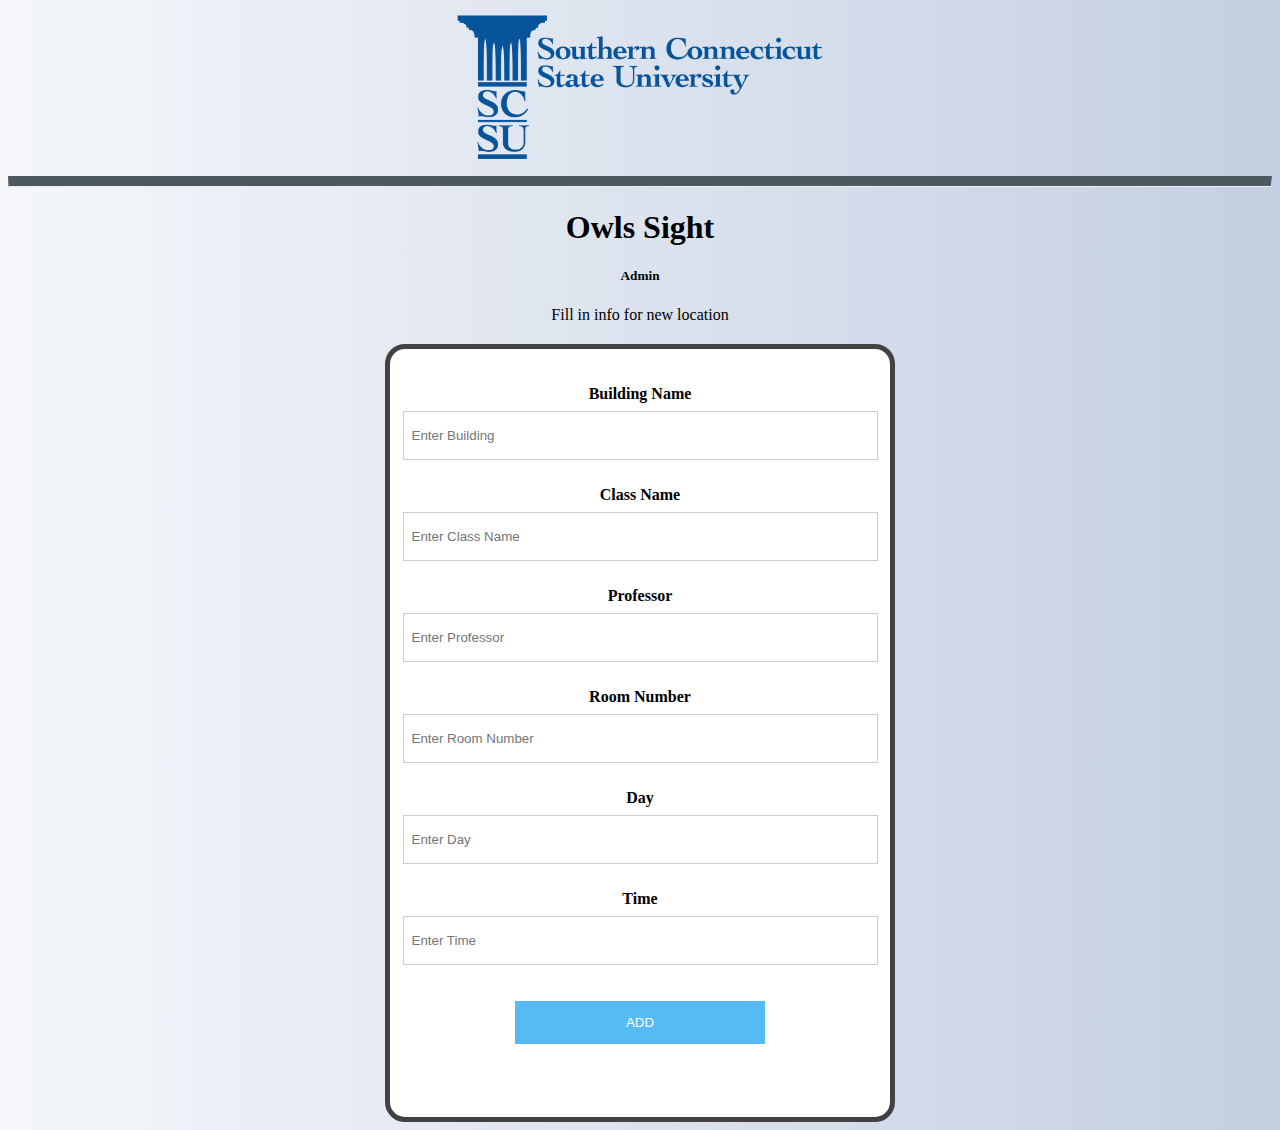
<file: P1/public_html/admininfo.html>
<!DOCTYPE html>
<html>
<head>
    <link rel="stylesheet" href="owlsight.css">
    <!---<link rel="stylesheet" type="text/css" href="bootstrap.min.css">--->
  <meta charset="UTF-8">
  <meta name="viewport" content="width=device-width,initial-scale=1">
 <center><img src="SCSU.png" alt="Italian Trulli"></center>
  <title>Owl-Sight</title>
</head>
<body>

    <!--<img src="SCSU.png" alt="Italian Trulli">-->
    <center>
    
      <hr class="class-1" />
        <h1>Owls Sight</h1>
        <div class="formcontainer">
        
        <div class="container">
          <section class="section home-feature">
            <div class="container">
                <div class="row">
                    <div class="col-lg-12">
                        <div class="row">
                            <!-- ***** Features Small Item Start ***** -->
                            <div class="col-lg-4 col-md-6 col-sm-6 col-12" data-scroll-reveal="enter bottom move 50px over 0.6s after 0.2s">
                                <div class="features-small-item">
                                    <div class="icon">
                                        
                                    </div>
					
                                    <h5 class="features-title">Admin</h5>
                                    <p>Fill in info for new location</p>
                                </div>
                            </div>
          <form>
          <br> <br>
          <label for="build"><strong>Building Name</strong></label>
          <input id="buildingname" type="text" placeholder="Enter Building" name="build" required>
          <br><br>
          <label for="class"><strong>Class Name</strong></label>
          <input id="classname" type="text" placeholder="Enter Class Name" name="class" required>
          <br><br>
          <label for="pro"><strong>Professor</strong></label>
          <input id="professor" type="text" placeholder="Enter Professor" name="pro" required>
          <br><br>
          <label for="room"><strong>Room Number</strong></label>
          <input id="roomnumber" type="text" placeholder="Enter Room Number" name="room" required>
          <br><br>
          <label for="d"><strong>Day</strong></label>
          <input id="day" type="text" placeholder="Enter Day" name="d" required>
          <br><br>
          <label for="t"><strong>Time</strong></label>
          <input id="time" type="text" placeholder="Enter Time" name="t" required>
          <br><br>
         <center>
	  <button id="add" type="button" value="Submit">ADD</button>
      </center>
          
        <div id= "container5">
          <div id = "highlighten3"></div>
        
      </form>
    </center>
  </div>
    </body>
    <script src="js/admininfo.js"></script>
    </body>
  </html>
</file>
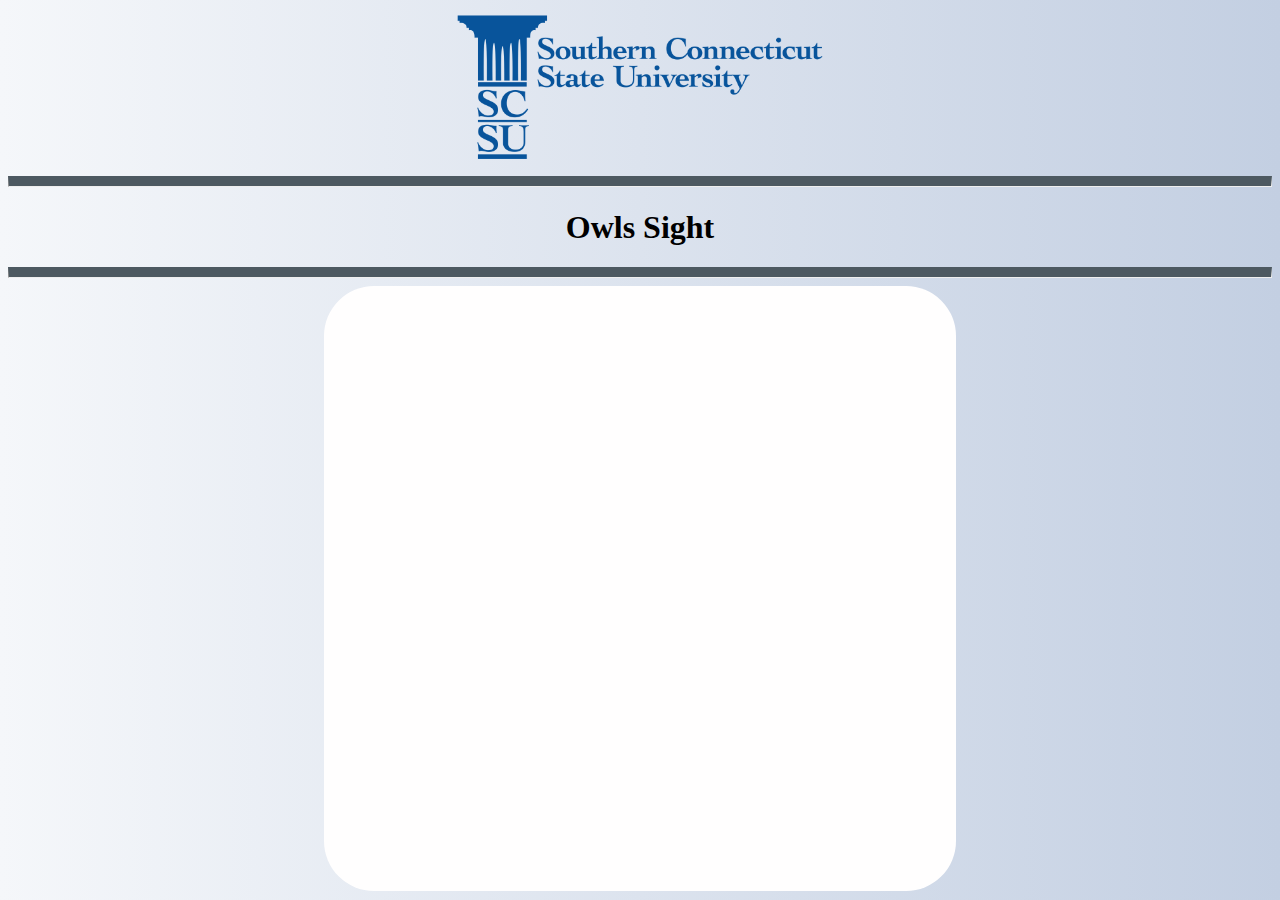
<file: P1/public_html/maps.html>
<!DOCTYPE html>
<html>
<head>
<link rel="stylesheet" href="owlsight.css">
<!---<link rel="stylesheet" type="text/css" href="bootstrap.min.css">--->
<meta charset="UTF-8">
<meta name="viewport" content="width=device-width,initial-scale=1">
<center><img src="SCSU.png" alt="Italian Trulli"></center>
<title>Owl-Sight</title>
</head>
<body>



<!--<img src="SCSU.png" alt="Italian Trulli">-->



<center>
<hr class="class-1" />
<strong> <h1>Owls Sight</h1></strong>
<hr class="class-1" />



<div class="container1">
<iframe src="https://www.google.com/maps/embed?pb=!1m18!1m12!1m3!1d2995.94679894021!2d-72.95053028485073!3d41.33177020740456!2m3!1f0!2f0!3f0!3m2!1i1024!2i768!4f13.1!3m3!1m2!1s0x89e7d97644143fed%3A0x24bc80fe4793d07d!2sSouthern%20Connecticut%20State%20University!5e0!3m2!1sen!2sus!4v1637030142194!5m2!1sen!2sus" width="900" height="600" style="border:0;" allowfullscreen="" loading="lazy"></iframe>
</div>
</center>




<div id= "container5">
<!---- <iframe src="https://www.google.com/maps/embed?pb=!1m18!1m12!1m3!1d2995.94679894021!2d-72.95053028485073!3d41.33177020740456!2m3!1f0!2f0!3f0!3m2!1i1024!2i768!4f13.1!3m3!1m2>
<div id = "highlighten3"></div>



</div>
</body>
<script src="js/change.js"></script>
</body>
</html>
</file>
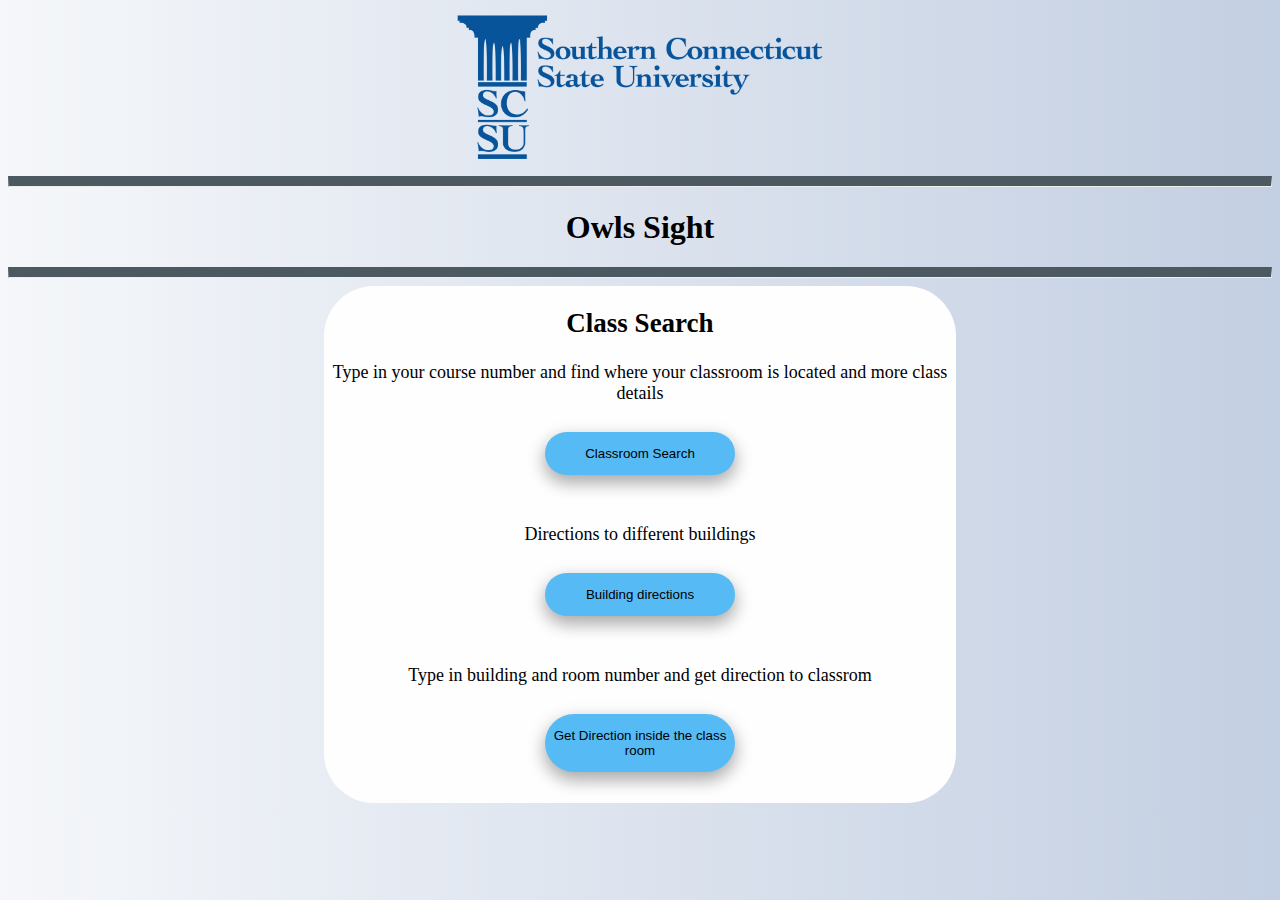
<file: P1/public_html/owlsight.html>
<!DOCTYPE html>
<html>
<head>
    <link rel="stylesheet" href="owlsight.css">
    <!---<link rel="stylesheet" type="text/css" href="bootstrap.min.css">--->
  <meta charset="UTF-8">
  <meta name="viewport" content="width=device-width,initial-scale=1">
 <center><img src="SCSU.png" alt="Italian Trulli"></center>
  <title>Owl-Sight</title>
</head>
<body>

    <!--<img src="SCSU.png" alt="Italian Trulli">-->
    
    <center>
      <hr class="class-1" />
       <strong> <h1>Owls Sight</h1></strong>
        <hr class="class-1" />

            <div class="container1">
                        <h2 class="features-title">Class Search</h2>
                      <p>Type in your course number and find where your classroom is located and more class details</p>
            
          <button id="button1" type="button" value="submit">Classroom Search</button>
          <br><br>
          
          
          
          
          <p>Directions to different buildings</p>
          <button id="button2" type="button" value="submit">Building directions</button>
          <br><br>
       
        
          
          
            
          <p>Type in building and room number and get direction to classrom</p>
        
          <button id="button3" type="submit">Get Direction inside the class room</button>
          <br><br>
          </div>
          </center>
      
          
        <div id= "container5">
         <!---- <iframe src="https://www.google.com/maps/embed?pb=!1m18!1m12!1m3!1d2995.94679894021!2d-72.95053028485073!3d41.33177020740456!2m3!1f0!2f0!3f0!3m2!1i1024!2i768!4f13.1!3m3!1m2!1s0x89e7d97644143fed%3A0x24bc80fe4793d07d!2sSouthern%20Connecticut%20State%20University!5e0!3m2!1sen!2sus!4v1637030142194!5m2!1sen!2sus" width="900" height="600" style="border:0;" allowfullscreen="" loading="lazy"></iframe>--->
          <div id = "highlighten3"></div>
        
      
  
  </div>
    </body>
    <script src="js/change.js"></script>
    </body>
  </html>
</file>
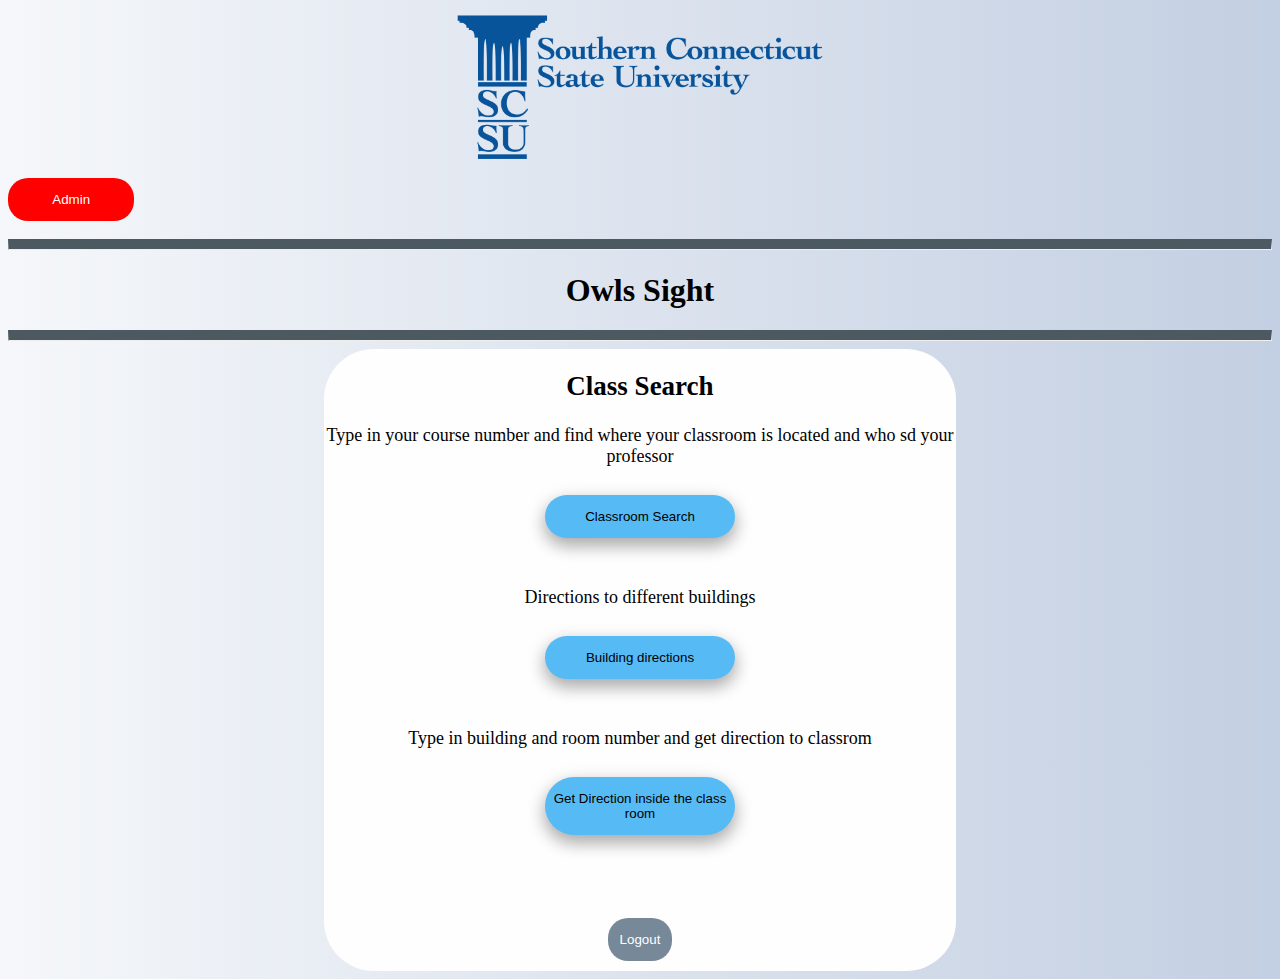
<file: P1/public_html/owlsightadmin.html>
<!DOCTYPE html>
<html>
<head>
    <link rel="stylesheet" href="owlsight.css">
    <!---<link rel="stylesheet" type="text/css" href="bootstrap.min.css">--->
  <meta charset="UTF-8">
  <meta name="viewport" content="width=device-width,initial-scale=1">
 <center><img src="SCSU.png" alt="Italian Trulli"></center>
  <title>Owl-Sight</title><button id="adminpage" type="button" value="submit">Admin</button>
</head>
<body>

    <!--<img src="SCSU.png" alt="Italian Trulli">-->
<center>
<hr class="class-1" />
<strong> <h1>Owls Sight</h1></strong>
<hr class="class-1" />



<div class="container1">
<h2 class="features-title">Class Search</h2>
<p>Type in your course number and find where your classroom is located and who sd your professor</p>



<button id="button1" type="button" value="submit">Classroom Search</button>
<br><br>






<p>Directions to different buildings</p>
<button id="button2" type="button" value="submit">Building directions</button>
<br><br>







<p>Type in building and room number and get direction to classrom</p>



<button id="button3" type="submit">Get Direction inside the class room</button>
<br><br><br><br>
<button id="logout" type="button" value="submit">Logout</button>
</div>
</center>




<div id= "container5">
<div id = "highlighten3"></div>



</div>
</body>
	
    <script src="js/admin.js"></script>
  </html>
</file>
<file: P1/public_html/owlsight.css>
body{
    background-image:  linear-gradient(to right, #f5f7fa, #c3cfe2);
    

}

 form {
    border: 5px solid #424244;
    width:500px;
    border-radius: 20px;
    padding-bottom: 5%;
    background-color:white;
    margin-top: 20px;
    height:50%	

    }

input[type=text], input[type=password] {
    width: 95%;
    padding: 16px 8px;
    margin: 8px 0;
    display: inline-block;
    border: 1px solid rgb(204, 204, 204);
    box-sizing: border-box;
    }

#add {
        background-color:rgb(86, 186, 245);
        color: white;
        padding: 14px 0;
        margin: 10px 0;
        margin-left: 0%;
        border: none;
        cursor: grabbing;
        width: 50%;
        }

#adminpage {
        background-color:rgb(255,0,0);
        border-radius: 20px;
        color: white;
        padding: 14px 0;
        margin: 10px 0;
        margin-left: 0%;
        border: none;
        cursor: grabbing;
        width: 10%;
        }

#adminpage:hover{

	background-color: rgb(119,136,153) ;
        opacity: 0.6;

}

#logout {
        background-color:rgb(119,136,153);
        color: white;
        padding: 14px 0;
        margin: 10px 0;
        margin-left: 0%;
        border: none;
        cursor: grabbing;
        width: 10%;
        border-radius: 20px;

        }

#logout:hover{

	 background-color:white;
	 color: black;	


}


img{
    width:30%;
}
#container {
    position:relative;
}
#container5{
    background-color: black;
    
    bottom: 0;
    left: 0;
}
#highlighten {
    position:absolute;
    width:200px;
    height:200px;
    top:75px;
    left:75px;
    background: rgba(255, 0, 0, 0.4);
}
.container1{
    display: inline-block;
  width: 50%;
  height: 100%;
  background: #fffefe;
  border-radius: 50px;
  font-size: large;
  
}
.container2{
    display: inline-block;
  width: 50%;
  height: 100%;
  background: #fffefe;
  border-radius: 50px;
}
.container3{
    display: inline-block;
  width: 50%;
  height: 100%;
  background: #fffefe;
  border-radius: 50px;
  
}

hr.class-1 {
    border-top: 10px solid rgb(77, 89, 97);
}

#button1 {
    background-color:rgb(86, 186, 245);
    color:black;
    padding: 14px 0;
    margin: 10px 0;
    border: none;
    cursor: grabbing;
    width: 30%;
    border-radius: 100px;
    box-shadow: 0 8px 16px 0 rgba(0,0,0,0.2), 0 6px 20px 0 rgba(0,0,0,0.19);
    }

#button1.grow {

 transition: all .2s ease-in-out;

}
#button1:hover{
transform: scale(1.5);
}

#button2.grow {

 transition: all .2s ease-in-out;

}
#button2:hover{
transform: scale(1.5);
}
#button3.grow {

 transition: all .2s ease-in-out;

}
#button3:hover{
transform: scale(1.5);
}













    #button2 {
        background-color:rgb(86, 186, 245);
        color: black;
        padding: 14px 0;
        margin: 10px 0;
        box-shadow: 0 8px 16px 0 rgba(0,0,0,0.2), 0 6px 20px 0 rgba(0,0,0,0.19);
        border: none;
        cursor: grabbing;
        width: 30%;
        border-radius: 100px;

        }
    #button3{
        background-color:rgb(86, 186, 245);
        color:black;
        padding: 14px 0;
        margin: 10px 0;
        border: none;
        cursor: grabbing;
        width: 30%;
        border-radius: 100px;
        box-shadow: 0 8px 16px 0 rgba(0,0,0,0.2), 0 6px 20px 0 rgba(0,0,0,0.19);

    }
</file>
